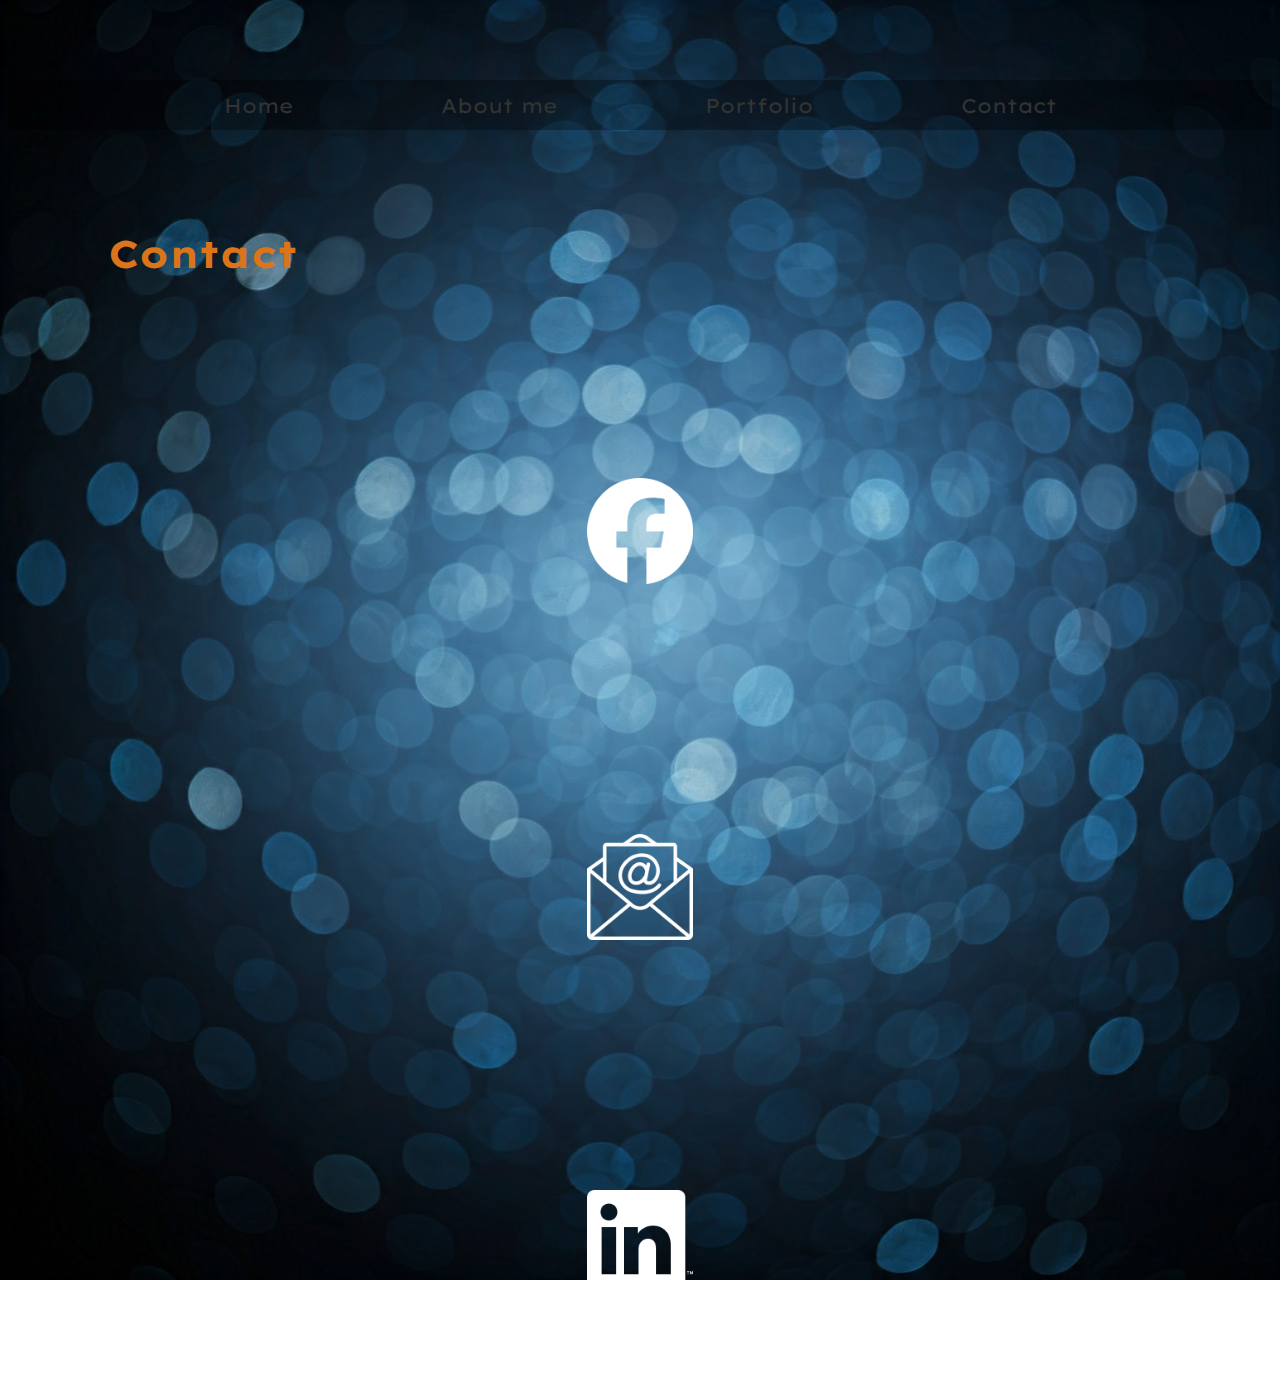
<file: contact.html>
<!DOCTYPE html>

<html lang="nl">
  <head>
    <meta charset='utf-8'>
    <meta name="viewport" content="initial-scale=1, width=device-width">
    <link href='styles.css' rel='stylesheet'>
    <link href="https://cdn.jsdelivr.net/npm/bootstrap@5.2.3/dist/css/bootstrap.min.css" rel="stylesheet" integrity="sha384-rbsA2VBKQhggwzxH7pPCaAqO46MgnOM80zW1RWuH61DGLwZJEdK2Kadq2F9CUG65" crossorigin="anonymous">
    <link rel="preconnect" href="https://fonts.googleapis.com">
    <link rel="preconnect" href="https://fonts.gstatic.com" crossorigin>
    <link href="https://fonts.googleapis.com/css2?family=Lexend+Exa:wght@100..900&display=swap" rel="stylesheet">
    <link href="https://fonts.googleapis.com/css2?family=Lexend+Exa:wght@100..900&family=Qwigley&display=swap" rel="stylesheet">

    <title>This is me!</title>
    
    <script src="script.js"></script>
    <!--<script src="https://cdn.jsdelivr.net/npm/bootstrap@5.2.3/dist/js/bootstrap.bundle.min.js" integrity="sha384-kenU1KFdBIe4zVF0s0G1M5b4hcpxyD9F7jL+jjXkk+Q2h455rYXK/7HAuoJl+0I4" crossorigin="anonymous"></script>
    <script src="https://cdn.jsdelivr.net/npm/@popperjs/core@2.11.6/dist/umd/popper.min.js" integrity="sha384-oBqDVmMz9ATKxIep9tiCxS/Z9fNfEXiDAYTujMAeBAsjFuCZSmKbSSUnQlmh/jp3" crossorigin="anonymous"></script>
    -->
  </head>

  <body>
    <nav id="navigation">
      <ul class="nav">
        <li><a class="dropdown-item" href="index.html">Home</a></li>
        <li><a class="dropdown-item" href="about_myself.html">About me</a></li>
        <li><a class="dropdown-item" href="portfolio.html">Portfolio</a></li>
        <li><a class="dropdown-item" href="contact.html">Contact</a></li>
      </ul>
    </nav>  

    <div class="header">
      <h1 id="header">Contact</h1>
    </div> 
    
    <div class="list">
      <a href="https://www.facebook.com/jolien.mesure/">
        <img src="images/Facebook2.png" alt="Facebook">
      </a>
      <a href="jolien.mesure@hotmail.com">
        <img src="images/email1.png" alt="https://www.flaticon.com/free-icons/email" title="email icons">
      </a>
      <a href="https://www.linkedin.com/in/jolienmesure/">
        <img src="images/linkedin.png" alt="Linked">
      </a>
    </div>
  </body>

</html>
</file>
<file: styles.css>
#photo {
  float: right;
  margin-left:30px;
  margin-right: 150px;
  margin-top:100px;
  width:300px;
  height:auto;
  border-radius:50%;
  box-shadow: 0 0 20px rgba(255, 255, 255, 0.7);
}



#chart_div {
  margin-left: 100px;
  margin-right:100px;
  margin-bottom:50px;
  margin-top: 50px;
}

.list img {
  max-width: 10%;
  height: auto; /* Laat de hoogte automatisch schalen */
  display:block;
  margin:auto;
  margin-top:100px;
  margin-bottom: 50px
}

.list a{
  display:flex;
  justify-content: center;
  margin-top: 100px;
  margin-bottom: 50px;
}

body{
  background-image: url('images/background.jpeg');
  background-repeat: no-repeat;
  background-attachment: fixed;
  background-size: cover;
  font-family: Lexend Exa, Arial;
  color:white;
  font-optical-sizing: auto;
}

p, .list a {
  font-family: Lexend Exa, Arial;
  color:white;
  margin-left: 100px;
  margin-right: 100px;
  font-size: 20px;
  text-decoration:none;
}

p {
  text-align:justify;
}

.header h1, .body h2 {
  font-weight: bold;
  font-family: Lexend Exa, Arial;
  display:flex;
  margin-left: 100px;
  margin-bottom: 50px;
  margin-top: 100px;
}

.header h1 {
  color: #dc741a;
}

.body h2 {
  color:white;
}

.home {
  height:90vh;
  display: flex;
  flex-direction:column;
  justify-content: center;
  align-items: center;
  font-family: Lexend Exa, Arial;
  font-weight: bold;

}
.home h1 {
  color: white;
  opacity: 0;
  transition: opacity 2s ease-in-out;
}

.home h1.visible, .home h2.visible {
  opacity: 1;
}

.home h2 {
  color: #dc741a;
  font-family: "Qwigley", cursive;
  font-weight:400;
  opacity: 0;
  transition: opacity 4s ease-in-out;

}

nav {
  color: white;
  font-size: 20px;
  height: 50px;
  width:100%;
  align-items: center;
  margin-top:80px;
  background-color: rgba(0, 0, 0, 0.3);
  font-family: Lexend Exa, Arial;
  display: flex;
  justify-content: center;
}

nav ul {
  list-style: none;
  margin: 0;
  padding: 0;
  display: flex;
  justify-content: center; /* Center the items horizontally */
}

nav li{
  margin: 0 50px; /* Add spacing between items */
  padding:9px;
}

nav li:hover, .list a:hover{
  background: rgba(0, 0, 0, 0.6);
  transition: color 2s ease-in-out, background-coror 0.15s ease-in-out;

}

nav a{
  text-decoration: none;
  color: #333;
  padding: 10px 15px;
}
</file>
